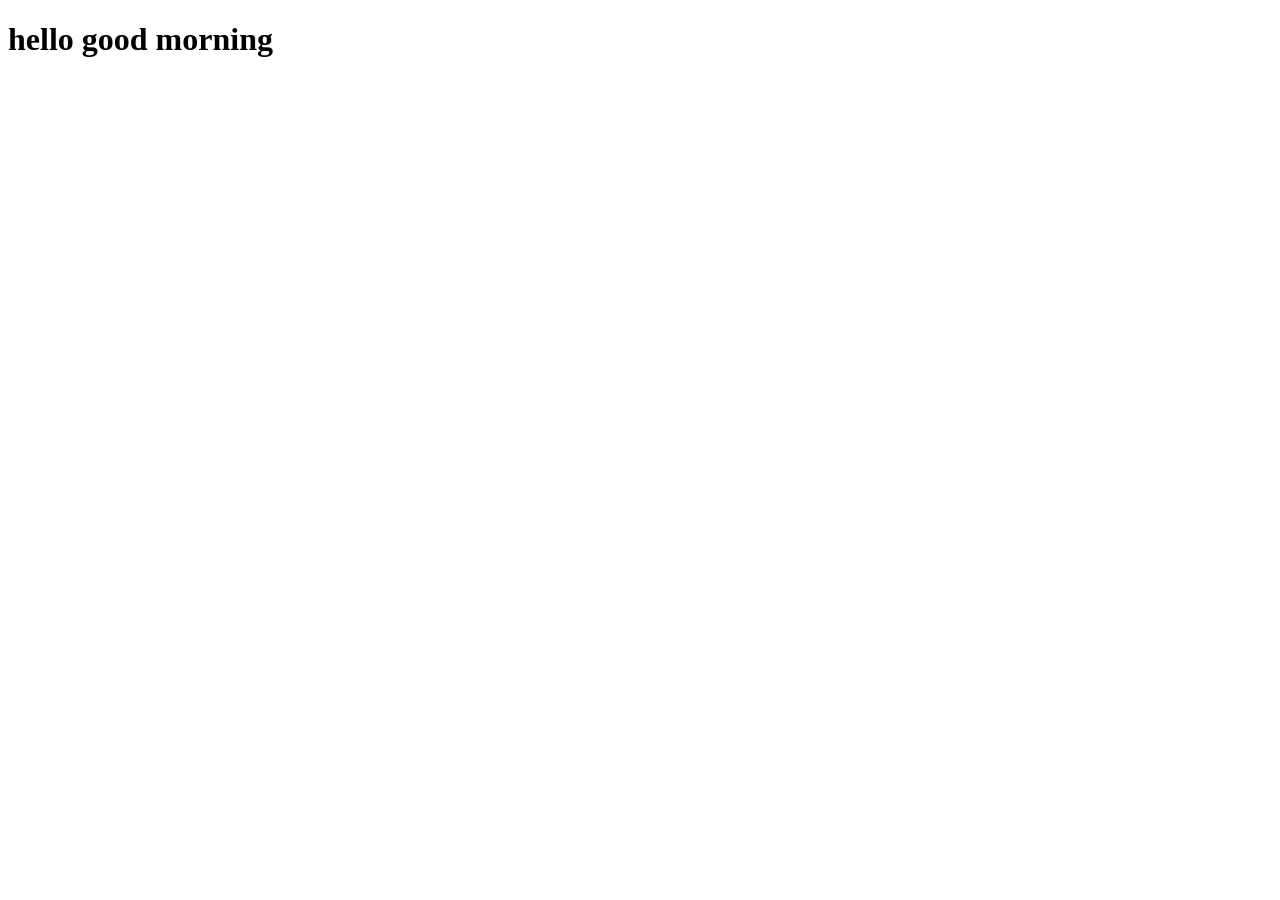
<file: hello.html>
<!DOCTYPE html>
<html lang="en">
<head>
    <meta charset="UTF-8">
    <meta name="viewport" content="width=device-width, initial-scale=1.0">
    <title>hi</title>
</head>
<body>
    <h1>hello good morning</h1>
</body>
</html>
</file>
